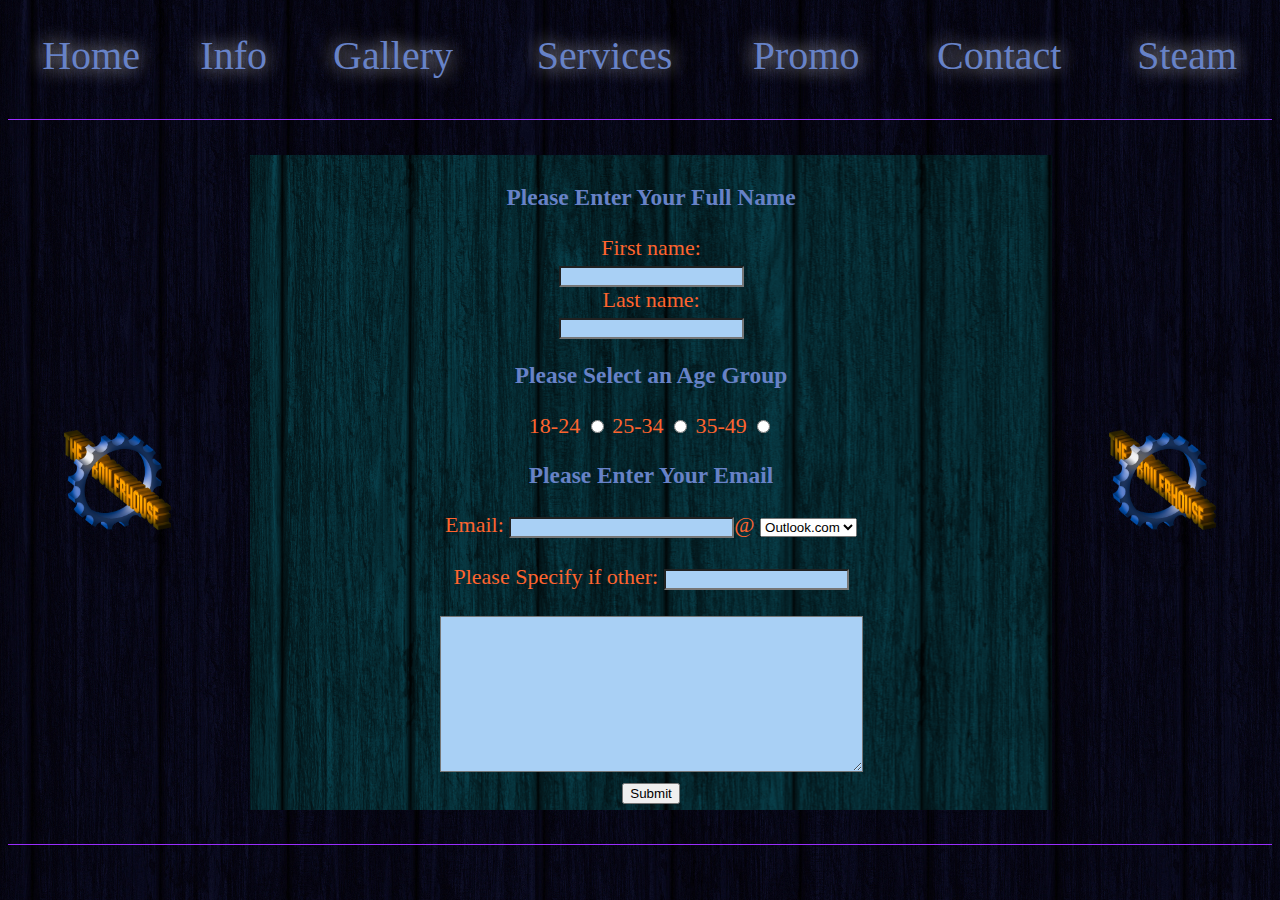
<file: contact.html>
<!DOCTYPE html>
	<html>
		<head>
			<title>Contact</title>
				<link rel="stylesheet" type="text/css" href="style.css">
				<meta charset="UTF-8">
				<meta name="description" content="Irelands biggest gay/bi men-only sauna">
				<meta name="keywords" content="sauna,gay,bi,jaczzi,steamroom,temple bar">
				<meta name="viewport" content="width=device-width, initial-scale=1.0, minimum-scale=1.0">
		</head>
				
		<body>
						
			<div class="section group">
			
				<div class="col span_7_of_7"><br />
					<table>
						<tr>
							<td><a href="index.html" class="mi">Home</a></td>
							<td><a href="info.html" class="mi">Info</a></td>
							<td><a href="Gallery.html" class="mi">Gallery</a></td>
							<td><a href="services.html" class="mi">Services</a></td>
							<td><a href="Promo.html" class="mi">Promo</a></td>
							<td><a href="contact.html" class="mi">Contact</a></td>
							<td><a href="steam.html" class="mi">Steam</a></td>
						</tr>
					</table><br /><hr /><br />
				</div>
					
			<table id="data">
				<tr>
					<td><img src="images/logo2.png" class="bh" alt="logo" /><td>
						<td class="data1">	
							<form action="contact.php" method="post">
							<h3> Please Enter Your Full Name </h3>
							
							<p> First name:<br><input type="text" name="firstname" /><br>	
							
							Last name:<br><input type="text" name="lastname" />							
							</p>
							
							<h3>Please Select an Age Group</h3>
							<p>
							
							<label>18-24</label>
							<input name = "Age" type = "radio"  value = "18-24" />
							<label>25-34</label>
							<input name = "Age"  type = "radio"  value = "25-34" />
							<label>35-49</label>
							<input name = "Age"  type = "radio"  value = "35-49" />	
							
							</p>
							
							<h3>Please Enter Your Email</h3>	

							<p>
							<label>Email:</label>
							<input name = "Email:" type = "text" size="25" />@
							
							<select name= "option">
							<option>Outlook.com</option>
							<option>Gmail.com</option>
							<option>Yahoo.com</option>
							</select>
							
							<br /><br />	
							Please Specify if other: <input name = "Other" type = "text" />
							<br /><br />
							<textarea name="comments" rows="10" cols="50" ></textarea><br />
							<button onclick="conor();">Submit</button>
							</p>		
									</form>
								</td>
								<td><img src="images/logo2.png" class="bh" alt="logo" /></td>
							</tr>
						</table><br /><hr />
					</div>
					
					<script>
				
					function conor()
					{
					 alert("Thank You!");
					}
				
				</script>
					
					
				</body>

				
			</html>
</file>
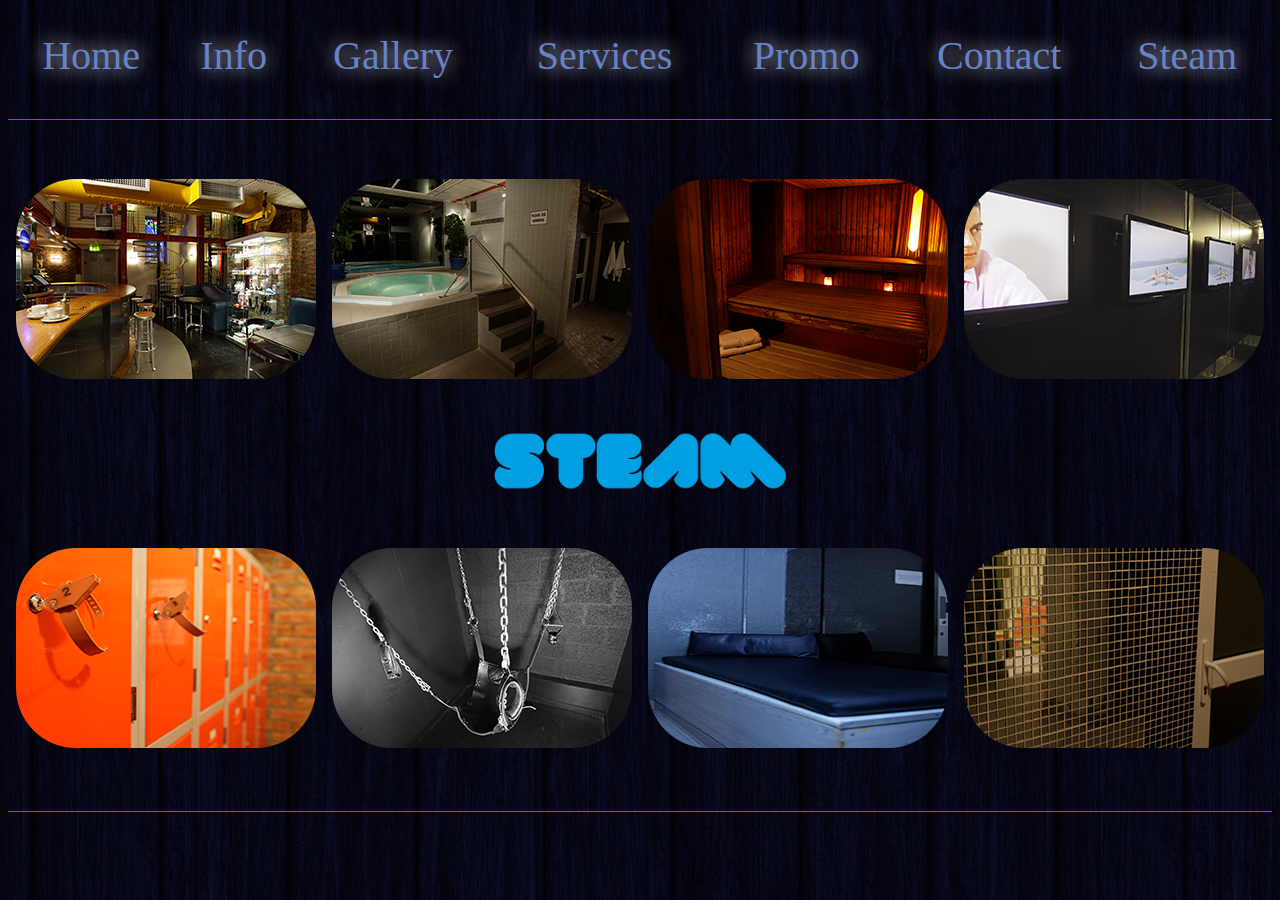
<file: Gallery.html>
<!DOCTYPE html>
			<html>
				<head>
					<title>Gallery</title>
						<link rel="stylesheet" type="text/css" href="style.css">
						<meta charset="UTF-8">
						<meta name="description" content="Irelands biggest gay/bi men-only sauna">
						<meta name="keywords" content="sauna,gay,bi,jaczzi,steamroom,temple bar">
						<meta name="viewport" content="width=device-width, initial-scale=1.0, minimum-scale=1.0">
				</head>
				<body>
					<div class="section group">
						<div class="col span_7_of_7">
							<br /><table><tr>
							<td><a href="index.html" class="mi">Home</a></td>
							<td><a href="info.html" class="mi">Info</a></td>
							<td><a href="Gallery.html" class="mi">Gallery</a></td>
							<td><a href="services.html" class="mi">Services</a></td>
							<td><a href="Promo.html" class="mi">Promo</a></td>
							<td><a href="contact.html" class="mi">Contact</a></td>
							<td><a href="steam.html" class="mi">Steam</a></td>
						</tr></table><br /><hr /><br /><br >
						</div>
					</div>
					<div class="section group">
						<div class="col span_4_of_4">
							<table class="gal">
								<tr><td><img src="images/cafe.png" alt="coffee bar" class="effect"/></td><td><img src="images/jacuzzi.png" alt="jacuzzi" class="effect"/></td>
								<td><img src="images/sauna.png" alt="sauna" class="effect"/></td><td><img src="images/tvlounge.png" alt="tv lounge" class="effect"/></td></tr>
							</table><br /><br />
						</div>
											 
						<div class="col span_4_of_4">	
						<table><tr><td><a href="steam2.html" class="mi"><img src="images/ste.jpg"  alt="steam_logo" id="slogo" /></a></td></tr></table>
						<br /><br /></div>
						
						<div class="col span_4_of_4">
							<table class="gal">
								<tr><td><img src="images/lockers.png" alt="locker room" class="effect"/></td><td><img src="images/swing.png" alt="swing" class="effect"/></td>
								<td><img src="images/cabins.png" alt="cabins" class="effect"/></td><td><img src="images/steam.png" alt="steam" class="effect"/></td></tr>
							</table><br /><br />	
						</div>
					</div><hr />
					
				</body>
			</html>
</file>
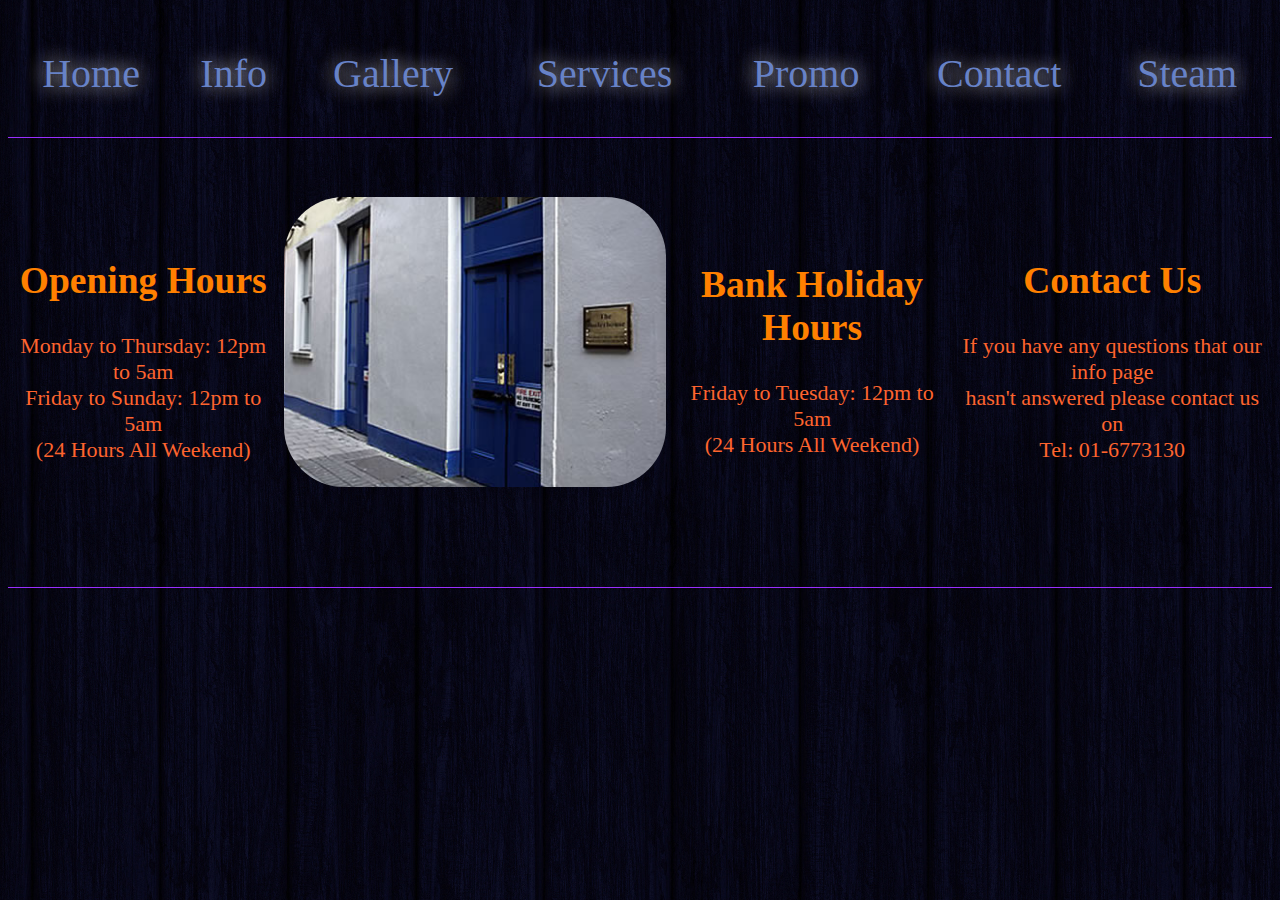
<file: info.html>
<!DOCTYPE html>
	<html>
		<head>
			<title>Info</title>
				<link rel="stylesheet" type="text/css" href="style.css">
				<meta charset="UTF-8">
				<meta name="description" content="Irelands biggest gay/bi men-only sauna">
				<meta name="keywords" content="sauna,gay,bi,jaczzi,steamroom,temple bar">
				<meta name="viewport" content="width=device-width, initial-scale=1.0, minimum-scale=1.0">
		</head>		
		<body>
			<div class="section group">
				<div class="col span_7_of_7"><br /><br />
					<table>
						<tr>
							<td><a href="index.html" class="mi">Home</a></td>
							<td><a href="info.html" class="mi">Info</a></td>
							<td><a href="Gallery.html" class="mi">Gallery</a></td>
							<td><a href="services.html" class="mi">Services</a></td>
							<td><a href="Promo.html" class="mi">Promo</a></td>
							<td><a href="contact.html" class="mi">Contact</a></td>
							<td><a href="steam.html" class="mi">Steam</a></td>
						</tr>
					</table><br /><hr /><br /><br >
				</div>
			</div>
			
			<div class="section group">
				<div class="col span_7_of_7">
					<table class="tab">	
							<tr><td><h2>Opening Hours</h2><p>Monday to Thursday: 12pm to 5am <br /> Friday to Sunday: 12pm to 5am <br />(24 Hours All Weekend)</p></td><td><img src="images/front.png" alt="entrance" id="front"/></td>					
							<td><h2>Bank Holiday Hours</h2><p>Friday to Tuesday: 12pm to 5am <br /> (24 Hours All Weekend)</p></td>
							<td><h2>Contact Us</h2><p>If you have any questions that our info page <br /> hasn't answered please contact us on <br />Tel: 01-6773130</p></td></tr>						
					</table>
				</div>
			</div><br /><br /><br /><br /><hr />
		</body>
	</html>
</file>
<file: style.css>
.extra,.ser,p{font-size:22px}.col,hr{display:block}.group:after,.section{clear:both}#bhl,#bhl2,#count,#slogo,.gal,.mi,audio,iframe,p{max-width:100%}#front,.mi{min-width:auto}a:active,a:hover,a:link,a:visited{text-decoration:none;text-shadow:rgba(255,255,255,.498039) 0 0 20px,rgba(255,255,255,.498039) 0 0 25px}#ste1,td,th{text-align:center}body{background-image:url(images/bk2.jpg);color:#FFBF00}.extra,.extra1{background-image:url(images/b4.png);margin:0 auto}hr{height:1px;border:0;border-top:1px solid #9A2EFE;margin:1em 0;padding:0}p{color:#FE642E}input[type=text],textarea{background-color:#A9D0F5}#main1{margin:0 auto}.gal{border-radius:60px;position:center}#count{border:0;margin:0 auto}.extra{color:#0F23BB}.ser{color:#FF8000}.extra1{color:#FE642E;font-size:24px}#stext,a:link,h3{color:#6782C7}#player,td{margin:0 auto}iframe{border:2px solid #6782C7;width:550px;height:450px;margin:0 auto}#fb{border-style:none;overflow:hidden;width:80px;height:21px;opacity:0;filter:Alpha(opacity=0)}audio{width:450px;height:50px}#bhl,#bhl2,#vid,.sg{height:auto}#vid{margin:0 auto;width:550px;max-width:100%;border:1px solid #6782C7}#front,.effect{border-radius:60px}p{margin-top:0;margin-bottom:0}.span_7_of_7{width:100%}.span_6_of_7{width:85.71%}.span_5_of_7{width:71.42%}.span_4_of_7{width:57.14%}.span_3_of_7{width:42.85%}.span_2_of_7{width:28.57%}.span_1_of_7{width:14.28%}.span_12_of_12,.span_3_of_3{width:100%}@media only screen and (max-width:480px){.col{margin:0}.span_1_of_7,.span_2_of_7,.span_3_of_7,.span_4_of_7,.span_5_of_7,.span_6_of_7,.span_7_of_7 .span_12_of_12{max-width:100%}}.mi{margin:0 auto;font-size:40px}.section{margin:0;padding:0}.col{margin:0;float:left}.span_2_of_3{width:66.66%}.span_1_of_3{width:33.33%}@media only screen and (max-width:480px){.span_1_of_3,.span_2_of_3,.span_3_of_3{max-width:100%;width:100%}.col{margin:1% 0}}.col:first-child{margin-left:0}#bhl,#slogo,.bh,.tab,table{margin:0 auto}.group:after,.group:before{content:"";display:table}.span_4_of_4{width:100%}.span_3_of_4{width:75%}.span_2_of_4{width:50%}.span_1_of_4{width:25%}@media only screen and (max-width:480px){.span_1_of_4,.span_2_of_4,.span_3_of_4,.span_4_of_4{width:100%}}.data1{background-image:url(images/cyan.png)}.bh{width:107px}#bhl{width:550px;-webkit-animation:spin 3s linear infinite;-moz-animation:spin 3s linear infinite;animation:spin 3s linear infinite}@-keyframes spin{50%{-webkit-transform:rotateY(90deg);transform:rotateY(90deg)}}#bhl2{width:200px;-webkit-animation:spin 3s linear infinite;-moz-animation:spin 3s linear infinite;animation:spin 3s linear infinite}@-moz-keyframes spin{50%{-moz-transform:rotateY(90deg)}}@-webkit-keyframes spin{50%{-webkit-transform:rotateY(90deg)}}@keyframes spin{50%{-webkit-transform:rotateY(90deg);transform:rotateY(90deg)}}.tab{font-size:25px}table{width:100%;border-collapse:collapse;font-size:20px;padding:10px}#slogo{width:300px}.sg{width:100%}#front{width:550px;max-width:100%}.effect,.effectscale{width:300px;height:auto;margin:0 auto;max-width:100%}.unique{background-color:#000;max-width:100%}.event{background-image:url(images/tb.png);max-width:100%}.effectscale{border:none}.effectscale:hover{margin:0 auto;max-width:100%;-webkit-transform:scale(1.8);-moz-transform:scale(1.8);-o-transform:scale(1.8);transform:scale(1.8);transition:all .3s;-webkit-transition:all .3s}@media all and (max-width:480px){.effectscale:hover{margin:0 auto;max-width:100%;-webkit-animation:none;-moz-transform:none;transform:none;transition:none;-webkit-transition:none}}.effect{border:none}.effect:hover{margin:0 auto;border-radius:60px;max-width:100%;-webkit-transform:scale(1.8);-moz-transform:scale(1.8);-o-transform:scale(1.8);transform:scale(1.8);transition:all .3s;-webkit-transition:all .3s}@media all and (max-width:480px){.effect:hover{border-radius:60px;margin:0 auto;max-width:100%;-webkit-animation:none;-moz-transform:none;transform:none;transition:none;-webkit-transition:none}}a:visited{color:#2D4EB0}a:hover{color:#FF7400}a:active{color:#FFDB27}h2{color:#FF8000}tr:nth-of-type(odd){background:0 0}td,th{padding:6px;border:0}@media only screen and (max-width:760px),(min-device-width:768px) and (max-device-width:1024px){td,tr{border:none}table,tbody,td,th,thead,tr{display:block}thead tr{position:absolute;top:-9999px;left:-9999px}td{border-bottom:1px solid #eee;border-top:1px solid #eee;margin:0 auto;padding-left:0}td:before{position:absolute;top:6px;left:6px;width:45%;padding-right:10px;white-space:nowrap}.div_text_shadow{color:#2e99fe;font-size:50px;background-color:#217d94;text-shadow:#fff 0 0 10px}}
</file>
